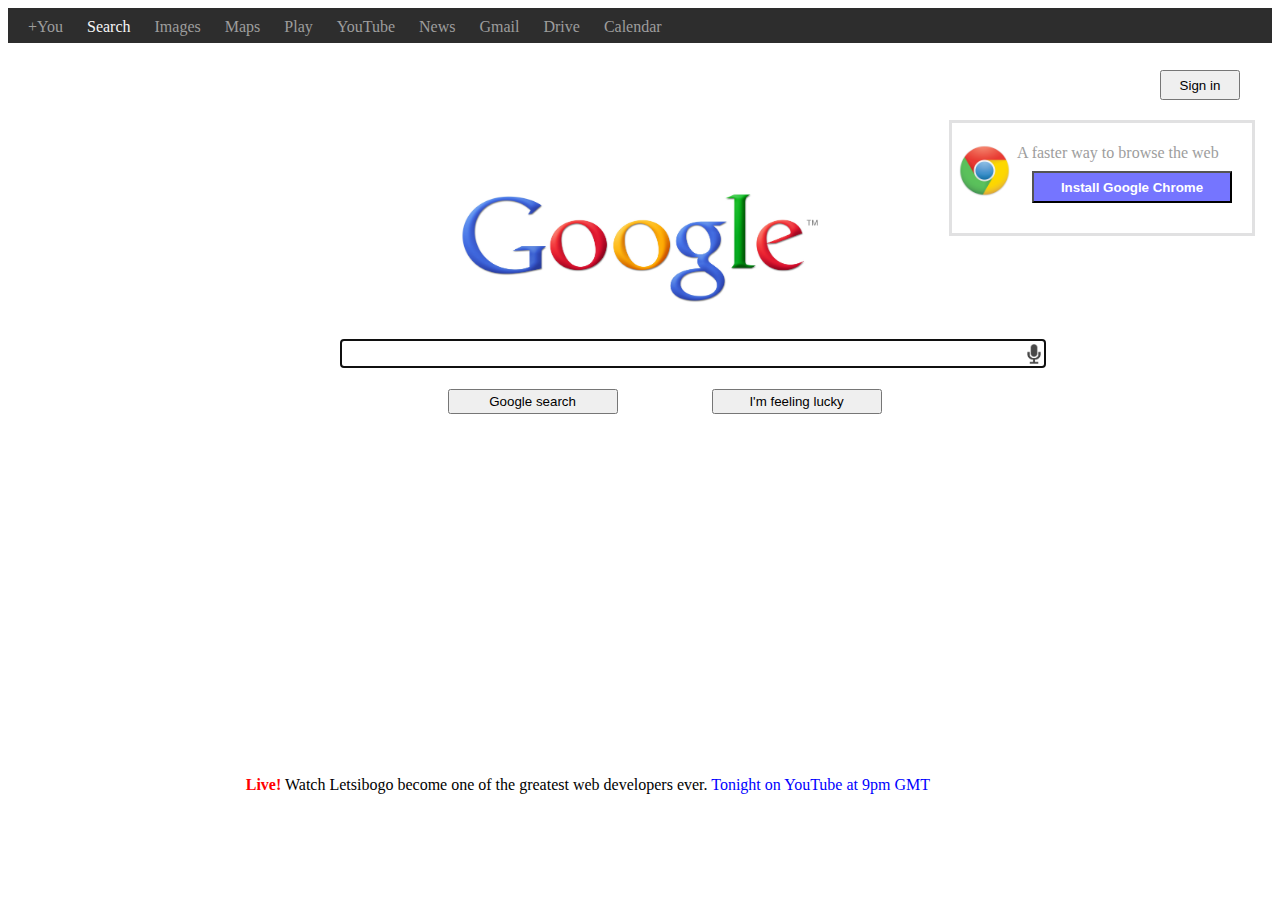
<file: index.html>
<!DOCTYPE html>
<html>
<head>
	<title> Google Homepage </title>
	<link rel="stylesheet" type="text/css" href="googlehp.css">
</head>

<body>
	<div class="navbar">
		<ul>
			<li><a href="#"> +You </a></li>
			<li><a href="#" id="default"> Search </a></li>
			<li><a href="#"> Images </a></li>
			<li><a href="#"> Maps </a></li>
			<li><a href="#"> Play </a></li>
			<li><a href="#"> YouTube </a></li>
			<li><a href="#"> News </a></li>
			<li><a href="#"> Gmail </a></li>
			<li><a href="#"> Drive </a></li>
			<li><a href="#"> Calendar </a></li>
		</ul>		
	</div>

	<div class="center">
		<a href="#"> <img src="images/google.jpg" height="110px" width="360px"> </a>
		<br><br>
		<form>
			<input type="text" name="searchbox" id="searchbox" autofocus>
			<input type="button" value="Google search" class="button" id="search">
			<input type="button" value="I'm feeling lucky" class="button">
		</form>

		<p>
			<span>Live!</span> Watch Letsibogo become one of the greatest web developers ever.
			<a href="#">Tonight on YouTube at 9pm GMT</a>
		</p>

	</div>

	<div class="top_right">
		<form>
			<input type="button" value="Sign in" id="sign_in">
		</form>
		<div class="dl_chrome">
			<img src="images/chrome.png" height="55px" width="55px">
			<p>A faster way to browse the web</p>
			<form><input type="button" value="Install Google Chrome" id="install_chrome"></form>
		</div>
	</div>

	
</body>
</html>
</file>
<file: googlehp.css>
/*styling for the navigation bar*/
.navbar{
	background-color: #2D2D2D;
	height: 25px;
	display: block;
	padding-top: 10px;
	
}

.navbar ul{
	margin: 0;
	padding: 0;
	list-style-type: none;
}

.navbar li{
	display: inline;
	margin-left: 20px;		
}

.navbar a{
	text-decoration: none;
	color: #9D9D9D;
}

#default{
	color: #f6f6f6;
}

.navbar a:hover{
	color:#EDEDED;
}

/*styling for centerpiece items which include:
	-Google logo
	-search bar
	-search buttons
	-any text displayed in the center area
*/
.center{
	margin-left: auto;
    margin-right: auto;
    margin-top: 50px;
    width: 70%;
    height: 50%;	
}

.center img{
	display: block;
	margin-right: auto;
	margin-left: auto;
	margin-top: 150px;
}

#searchbox{
	width: 700px;
	height: 25px;
	position: absolute;
	left: 340px;
	background: url("images/microphone-icon.jpg") no-repeat right;
	background-size: 22px 20px;
	border-style: solid;
	border-width: 1px;
	border-color: #7575FF;
	font-size: 20px;
}

.button{
	height: 25px;
	width: 170px;
	margin-top: 50px;
	margin-left: 90px;
}

#search{
	margin-left: 250px;
}

.center p{	
	position: absolute;
	bottom: 90px;
	right: 350px;
	

}

.center span{
	color:red;
	font-weight: bold;
}
 .center p a{
 	text-decoration: none;
 	color:blue;
 }


 /*styling for the download google chrome box and sign in button*/

.top_right{
	height:200px;
	width: 400px;
	position: absolute;
	top: 60px;
	right: 20px;
}

 #sign_in{
 	position: absolute;
 	top: 10px; 
 	right: 20px;
 	height: 30px;
 	width: 80px;	
 }

 .dl_chrome{
 	height: 110px;
 	width: 300px;
 	position: absolute;
 	top: 60px;
 	right: 5px;
 	border-style: solid;
 	border-color: #E1E1E2;
 }

 .dl_chrome img{
 	position: absolute;
 	top: 20px;
 	left: 5px;
 }

 .dl_chrome p{
 	position: absolute;
 	top: 5px;
 	left: 65px;
 	color:#9D9D9D;
 }

 #install_chrome{
 	position: absolute;
 	height: 32px;
 	width: 200px;
 	bottom: 30px;
 	right:20px;
 	color: white;
 	font-weight: bold;
 	background:#7575FF; 
 }
</file>
